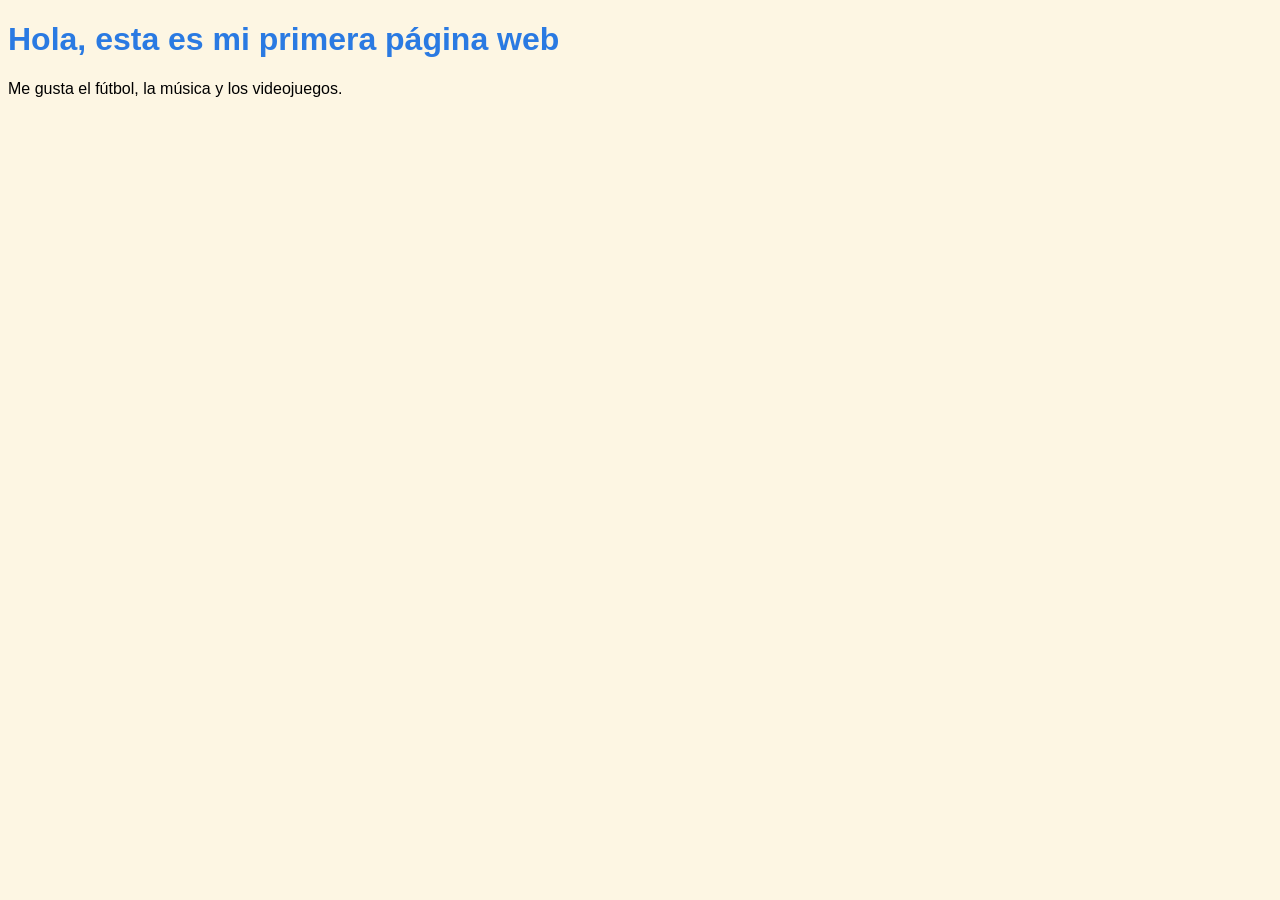
<file: completed-examples/leccion-01/index.html>
<!DOCTYPE html>
<html lang="es">
<head>
  <meta charset="UTF-8">
  <meta name="viewport" content="width=device-width, initial-scale=1.0">
  <title>Mi primera página</title>
  <link rel="stylesheet" href="style.css">
</head>
<body>
  <!-- HTML = el CONTENIDO: qué se muestra en la página -->
  <h1>Hola, esta es mi primera página web</h1>
  <p>Me gusta el fútbol, la música y los videojuegos.</p>
</body>
</html>
</file>
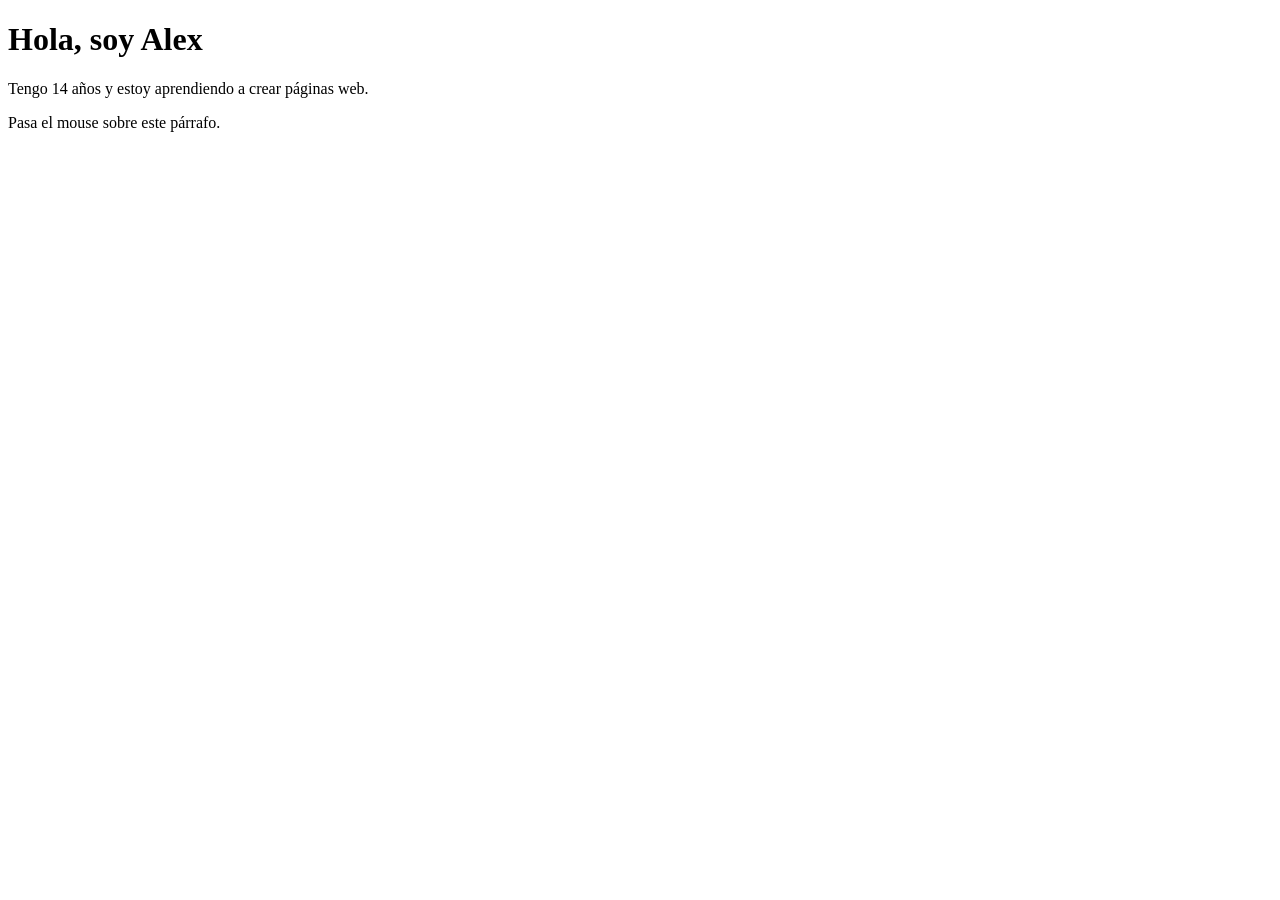
<file: completed-examples/leccion-02/index.html>
<!DOCTYPE html>
<html lang="es">
<head>
  <!-- El <head> guarda información sobre la página (no se ve en pantalla) -->
  <meta charset="UTF-8">
  <meta name="viewport" content="width=device-width, initial-scale=1.0">
  <title>Sobre mí</title>
</head>
<body>
  <!-- El <body> guarda todo lo que SÍ se ve en pantalla -->

  <!-- Elemento = etiqueta de apertura + contenido + etiqueta de cierre -->
  <h1>Hola, soy Alex</h1>
  <p>Tengo 14 años y estoy aprendiendo a crear páginas web.</p>

  <!-- Atributo = información extra que va dentro de la etiqueta de apertura -->
  <p title="¡Hola! Soy un atributo title">Pasa el mouse sobre este párrafo.</p>
</body>
</html>
</file>
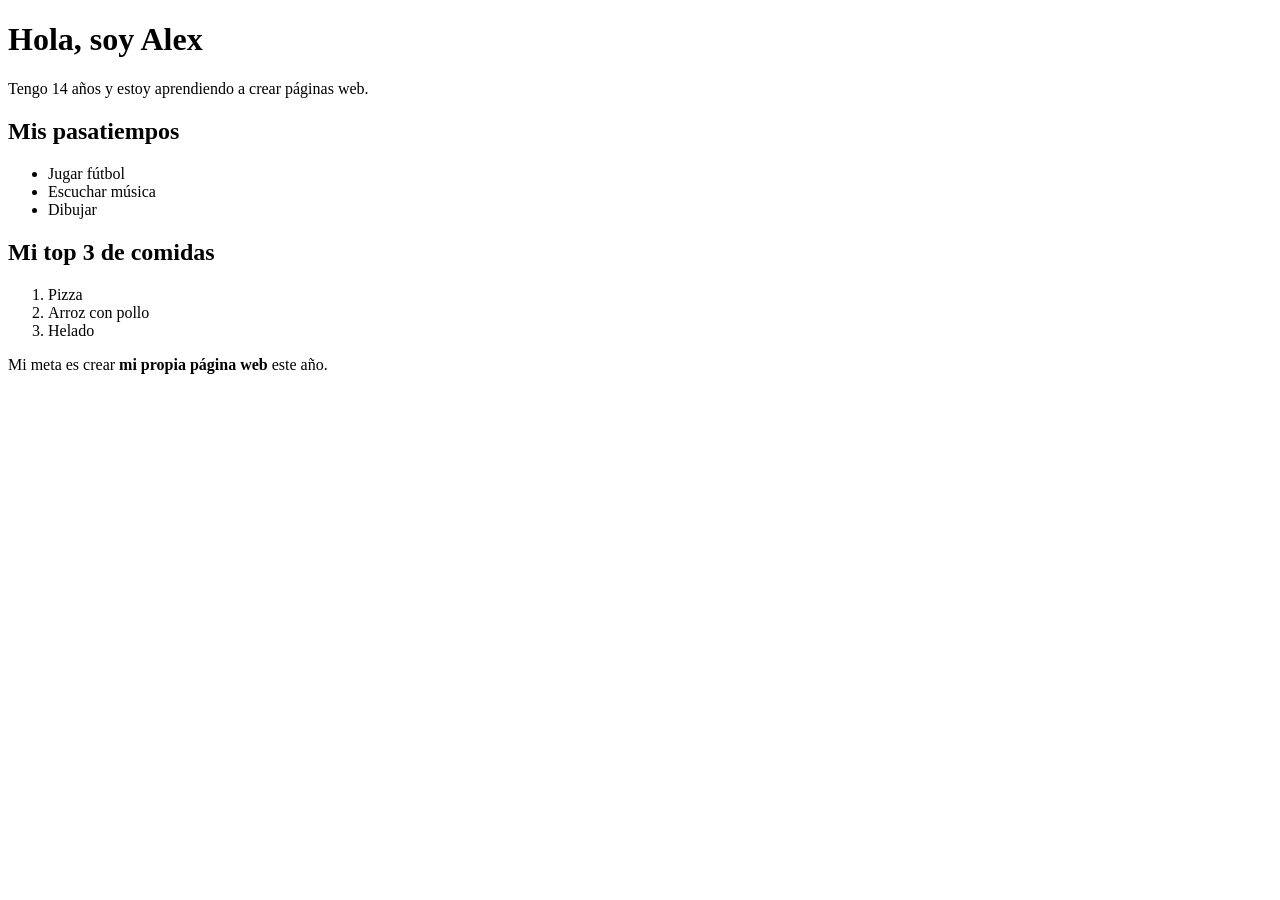
<file: completed-examples/leccion-03/index.html>
<!DOCTYPE html>
<html lang="es">
<head>
  <meta charset="UTF-8">
  <meta name="viewport" content="width=device-width, initial-scale=1.0">
  <title>Sobre mí</title>
</head>
<body>
  <!-- h1 es el título más importante; solo debe haber uno por página -->
  <h1>Hola, soy Alex</h1>
  <p>Tengo 14 años y estoy aprendiendo a crear páginas web.</p>

  <!-- h2 sirve para los subtítulos de cada parte -->
  <h2>Mis pasatiempos</h2>
  <!-- ul = lista SIN orden (con viñetas) -->
  <ul>
    <li>Jugar fútbol</li>
    <li>Escuchar música</li>
    <li>Dibujar</li>
  </ul>

  <h2>Mi top 3 de comidas</h2>
  <!-- ol = lista CON orden (numerada) -->
  <ol>
    <li>Pizza</li>
    <li>Arroz con pollo</li>
    <li>Helado</li>
  </ol>

  <p>Mi meta es crear <strong>mi propia página web</strong> este año.</p>
</body>
</html>
</file>
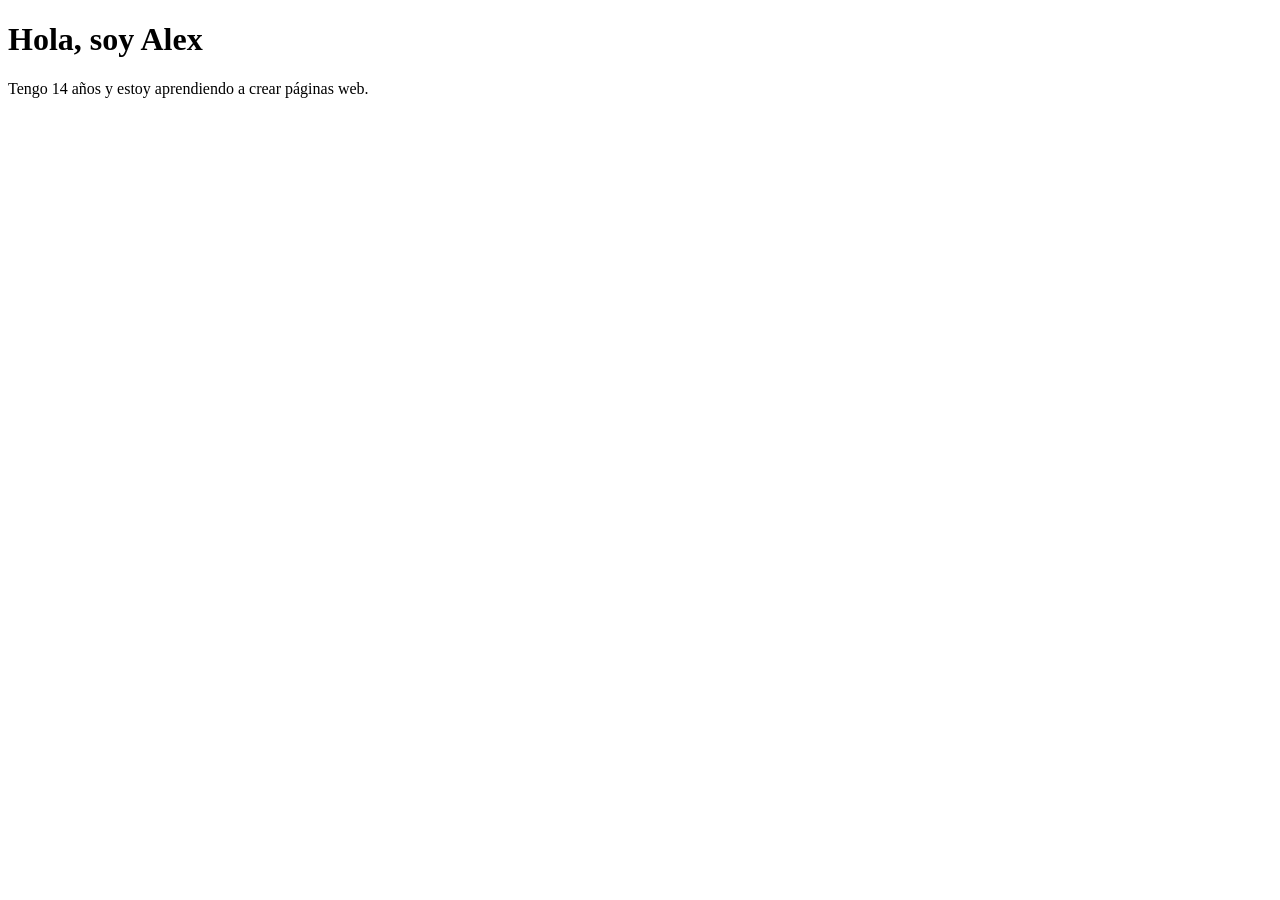
<file: starter-files/leccion-03/index.html>
<!DOCTYPE html>
<html lang="es">
<head>
  <meta charset="UTF-8">
  <meta name="viewport" content="width=device-width, initial-scale=1.0">
  <title>Sobre mí</title>
</head>
<body>
  <!-- Lección 3: Títulos, párrafos y listas -->
  <h1>Hola, soy Alex</h1>
  <p>Tengo 14 años y estoy aprendiendo a crear páginas web.</p>

  <!-- PASO 1: agrega un subtítulo <h2> que diga "Mis pasatiempos" -->

  <!-- PASO 2: crea una lista con viñetas <ul> con 3 pasatiempos.
       Cada elemento de la lista va dentro de <li> ... </li> -->

  <!-- PASO 3: agrega otro <h2> que diga "Mi top 3 de comidas" -->

  <!-- PASO 4: crea una lista numerada <ol> con tus 3 comidas favoritas -->

  <!-- RETO: escribe un párrafo con una palabra importante dentro de <strong> -->
</body>
</html>
</file>
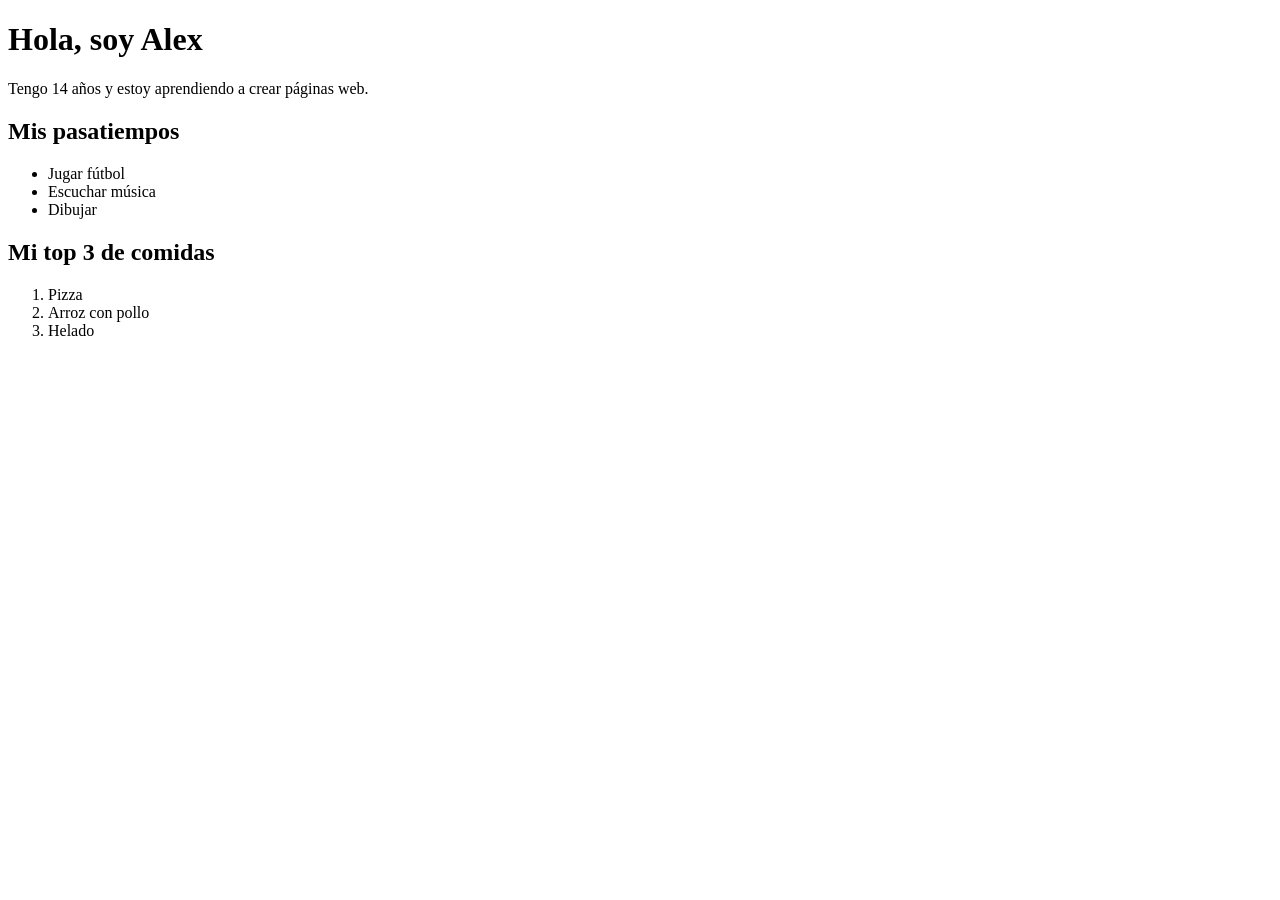
<file: starter-files/leccion-04/index.html>
<!DOCTYPE html>
<html lang="es">
<head>
  <meta charset="UTF-8">
  <meta name="viewport" content="width=device-width, initial-scale=1.0">
  <title>Sobre mí</title>
</head>
<body>
  <!-- Lección 4: Imágenes y enlaces -->
  <h1>Hola, soy Alex</h1>
  <p>Tengo 14 años y estoy aprendiendo a crear páginas web.</p>

  <!-- PASO 1: agrega una imagen con la etiqueta <img>.
       Usa estos atributos:
       src="https://placehold.co/300x200/2a7ae2/white?text=Mi+foto"
       alt="Imagen de ejemplo con el texto Mi foto"
       width="300"
       Ojo: <img> NO tiene etiqueta de cierre -->

  <h2>Mis pasatiempos</h2>
  <ul>
    <li>Jugar fútbol</li>
    <li>Escuchar música</li>
    <li>Dibujar</li>
  </ul>

  <h2>Mi top 3 de comidas</h2>
  <ol>
    <li>Pizza</li>
    <li>Arroz con pollo</li>
    <li>Helado</li>
  </ol>

  <!-- PASO 2: agrega un <h2> que diga "Páginas que me gustan" -->

  <!-- PASO 3: crea una lista <ul> con 2 enlaces usando <a href="...">texto</a>
       https://developer.mozilla.org/es/
       https://scratch.mit.edu/ -->

  <!-- RETO: haz que los enlaces se abran en otra pestaña con target="_blank" -->
</body>
</html>
</file>
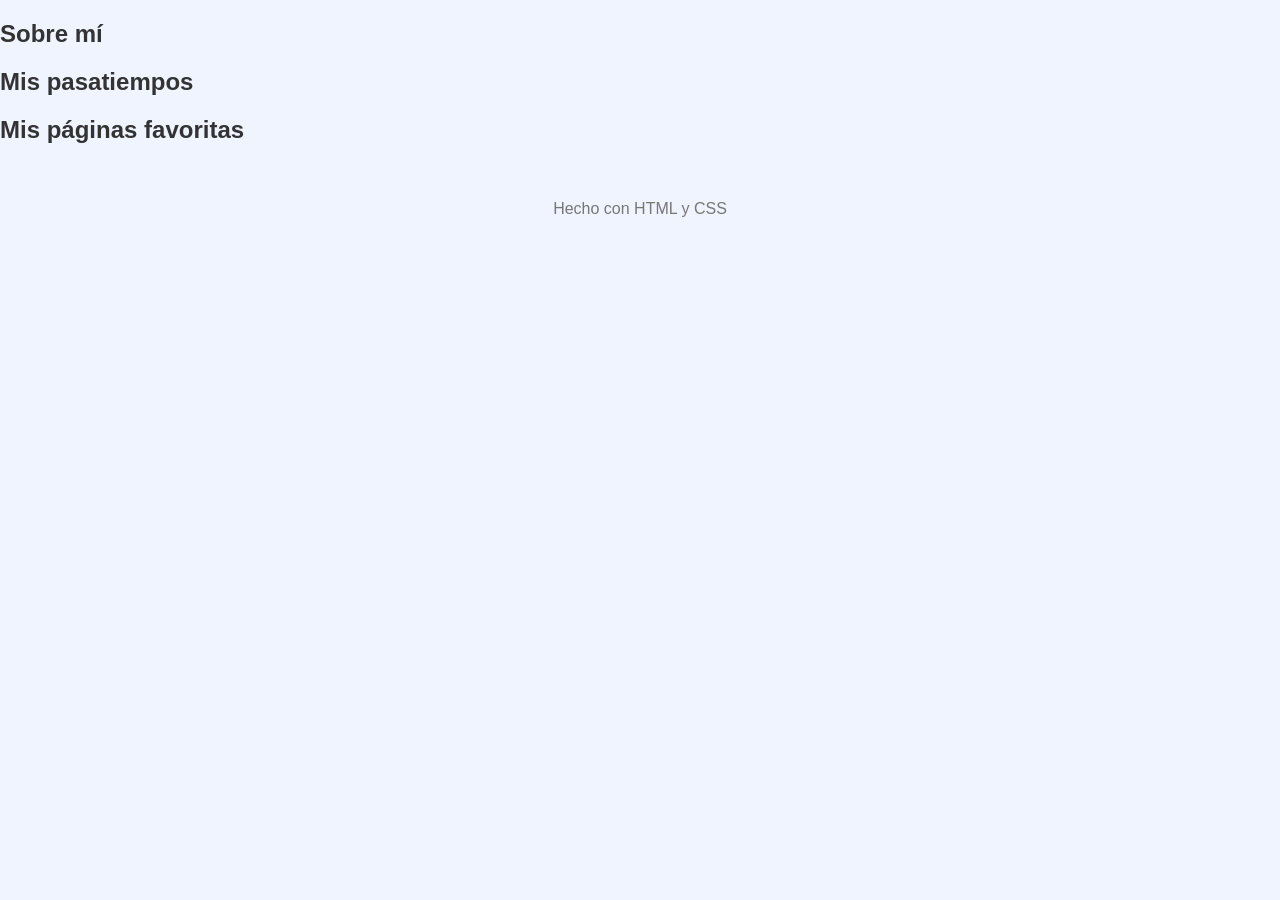
<file: starter-files/leccion-07/index.html>
<!DOCTYPE html>
<html lang="es">
<head>
  <meta charset="UTF-8">
  <meta name="viewport" content="width=device-width, initial-scale=1.0">
  <title>Mi perfil</title>
  <link rel="stylesheet" href="style.css">
</head>
<body>
  <!-- Lección 7: Proyecto final, ¡tu página de perfil! -->
  <!-- Usa todo lo que aprendiste. Cambia los textos por los tuyos. -->

  <header>
    <!-- PASO 1: agrega una imagen con class="foto"
         src="https://api.dicebear.com/9.x/fun-emoji/svg?seed=Alex"
         alt="describe la imagen" width="150" height="150" -->

    <!-- PASO 2: agrega un <h1> con tu nombre y un <p> con una frase sobre ti -->
  </header>

  <main>
    <section class="tarjeta">
      <h2>Sobre mí</h2>
      <!-- PASO 3: escribe un párrafo contando quién eres -->
    </section>

    <section class="tarjeta">
      <h2>Mis pasatiempos</h2>
      <!-- PASO 4: crea una lista <ul> con tus pasatiempos -->
    </section>

    <section class="tarjeta">
      <h2>Mis páginas favoritas</h2>
      <!-- PASO 5: crea una lista con enlaces <a> -->
    </section>
  </main>

  <footer>
    <p>Hecho con HTML y CSS</p>
  </footer>
</body>
</html>
</file>
<file: completed-examples/leccion-01/style.css>
/* CSS = el ESTILO: cómo se ve la página */
/* Prueba: borra todo este código y mira la diferencia */

body {
  background-color: #fdf6e3;
  font-family: Arial, Helvetica, sans-serif;
}

h1 {
  color: #2a7ae2;
}
</file>
<file: starter-files/leccion-07/style.css>
/* Lección 7: estilos de la página de perfil */

body {
  margin: 0;
  font-family: Arial, Helvetica, sans-serif;
  background-color: #f0f4ff;
  color: #333333;
}

/* PASO 6: dale al header un fondo de color, texto blanco,
   texto centrado y padding de 30px */
header {

}

/* PASO 7: haz la foto redonda con border-radius: 50%;
   y ponle un borde blanco de 5px */
.foto {

}

/* PASO 8: centra el contenido de main con max-width y margin: 0 auto */
main {

}

/* PASO 9: convierte cada sección en una tarjeta:
   fondo blanco, padding, border-radius y margin-bottom */
.tarjeta {

}

footer {
  text-align: center;
  padding: 20px;
  color: #777777;
}
</file>
